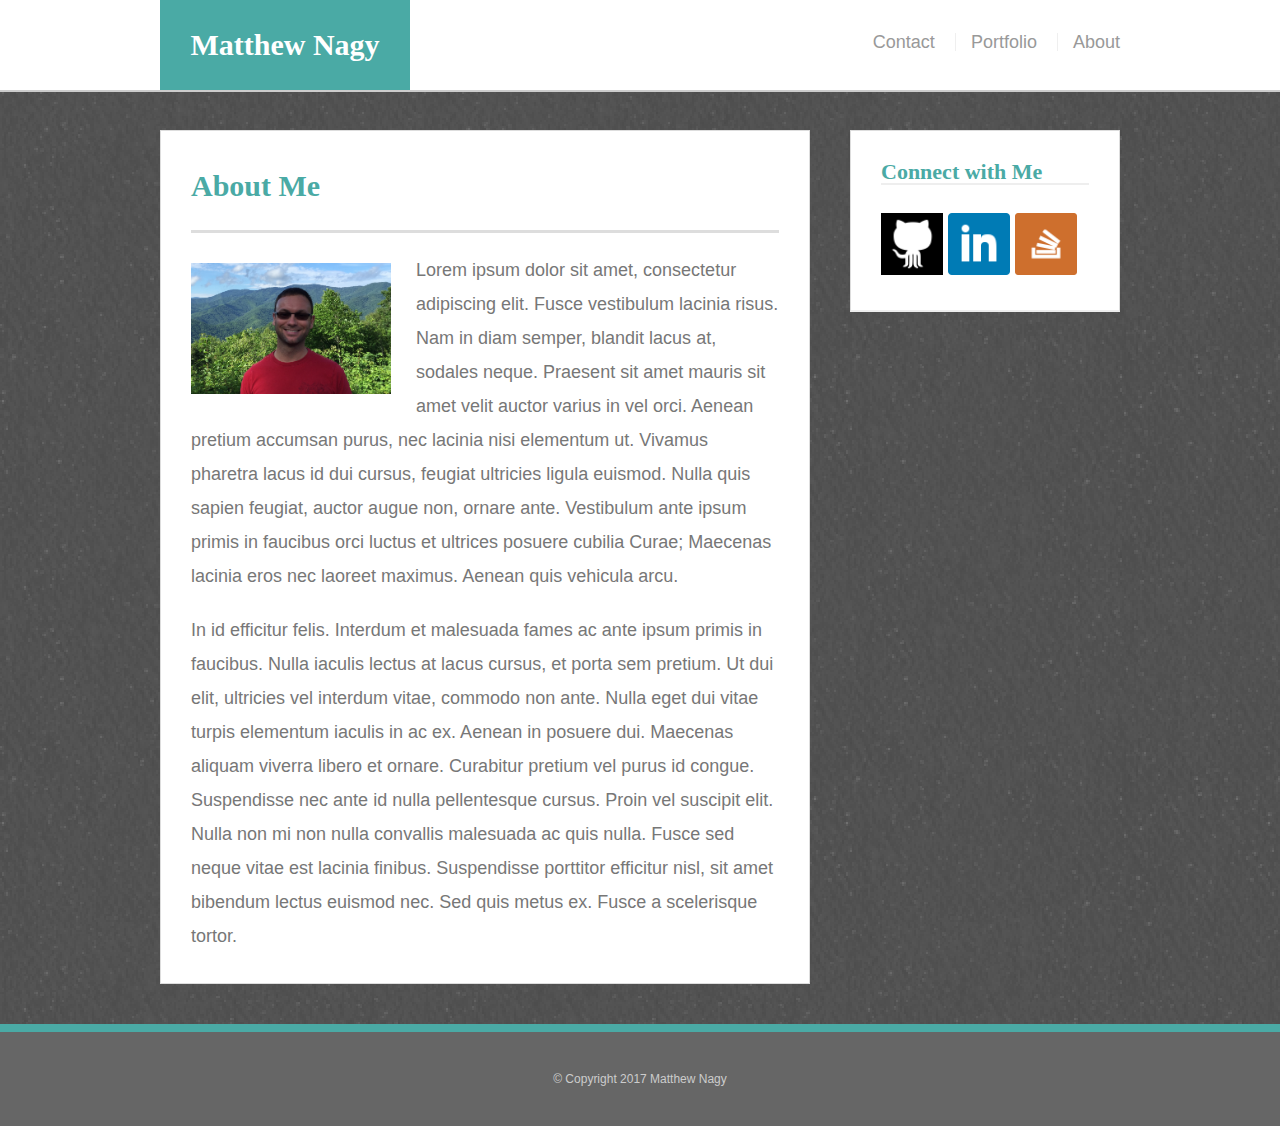
<file: index.html>
<!DOCTYPE html>
<html lang="en">
<head>
	<meta charset="UTF-8">
	<title>About Me</title>
	<link href="assets/css/reset.css" type="text/css" rel="stylesheet">
	<link href="assets/css/style.css" type="text/css" rel="stylesheet">
	<meta name="viewport" content="width=device-width, initial-scale=1.0">
</head>

<body>
	<header id="masthead">
		<div class="container">
		<a href="index.html" id="logo">Matthew Nagy</a>
			<nav>
				<a href="contact.html">Contact </a>
				<a href="portfolio.html">Portfolio </a>
				<a href="index.html">About </a>
			</nav>
		</div>		
	</header>

	<div id="main-container" class="container">
		<section class="main-section">
			<h1>About Me</h1>
			
			<img src="assets/images/IMG_0877.jpg" class="auth-image" alt="Matt Picture">

			<p>Lorem ipsum dolor sit amet, consectetur adipiscing elit. Fusce vestibulum lacinia risus. Nam in diam semper, blandit lacus at, sodales neque. Praesent sit amet mauris sit amet velit auctor varius in vel orci. Aenean pretium accumsan purus, nec lacinia nisi elementum ut. Vivamus pharetra lacus id dui cursus, feugiat ultricies ligula euismod. Nulla quis sapien feugiat, auctor augue non, ornare ante. Vestibulum ante ipsum primis in faucibus orci luctus et ultrices posuere cubilia Curae; Maecenas lacinia eros nec laoreet maximus. Aenean quis vehicula arcu.</p>

			<p>In id efficitur felis. Interdum et malesuada fames ac ante ipsum primis in faucibus. Nulla iaculis lectus at lacus cursus, et porta sem pretium. Ut dui elit, ultricies vel interdum vitae, commodo non ante. Nulla eget dui vitae turpis elementum iaculis in ac ex. Aenean in posuere dui. Maecenas aliquam viverra libero et ornare. Curabitur pretium vel purus id congue. Suspendisse nec ante id nulla pellentesque cursus. Proin vel suscipit elit. Nulla non mi non nulla convallis malesuada ac quis nulla. Fusce sed neque vitae est lacinia finibus. Suspendisse porttitor efficitur nisl, sit amet bibendum lectus euismod nec. Sed quis metus ex. Fusce a scelerisque tortor.</p>

		</section>

	<!-- Social Media Box -->
		<section class="sidebar">
			<div id="connect">
				<h2>Connect with Me</h2>

				<a href="https://github.com/grndprxguy" target="_blank">
				<img src="assets/images/github.png" class="social" alt="GitHub"/></a>
				<a href="https://www.linkedin.com/in/matthew-nagy-748000141/" target="_blank">
				<img src="assets/images/linkedin.png" class="social" alt="linkedin"></a>
				<a href="https://stackoverflow.com/users/8446113/matthew-nagy" target="_blank">
				<img src="assets/images/stackoverflow.png" class="social" alt="StackOverflow"></a>
			</div>
		</section>
	</div>

	<footer>
		<div class="container">
			&copy; Copyright 2017 Matthew Nagy
		</div>
	</footer>

</body>
</html>
</file>
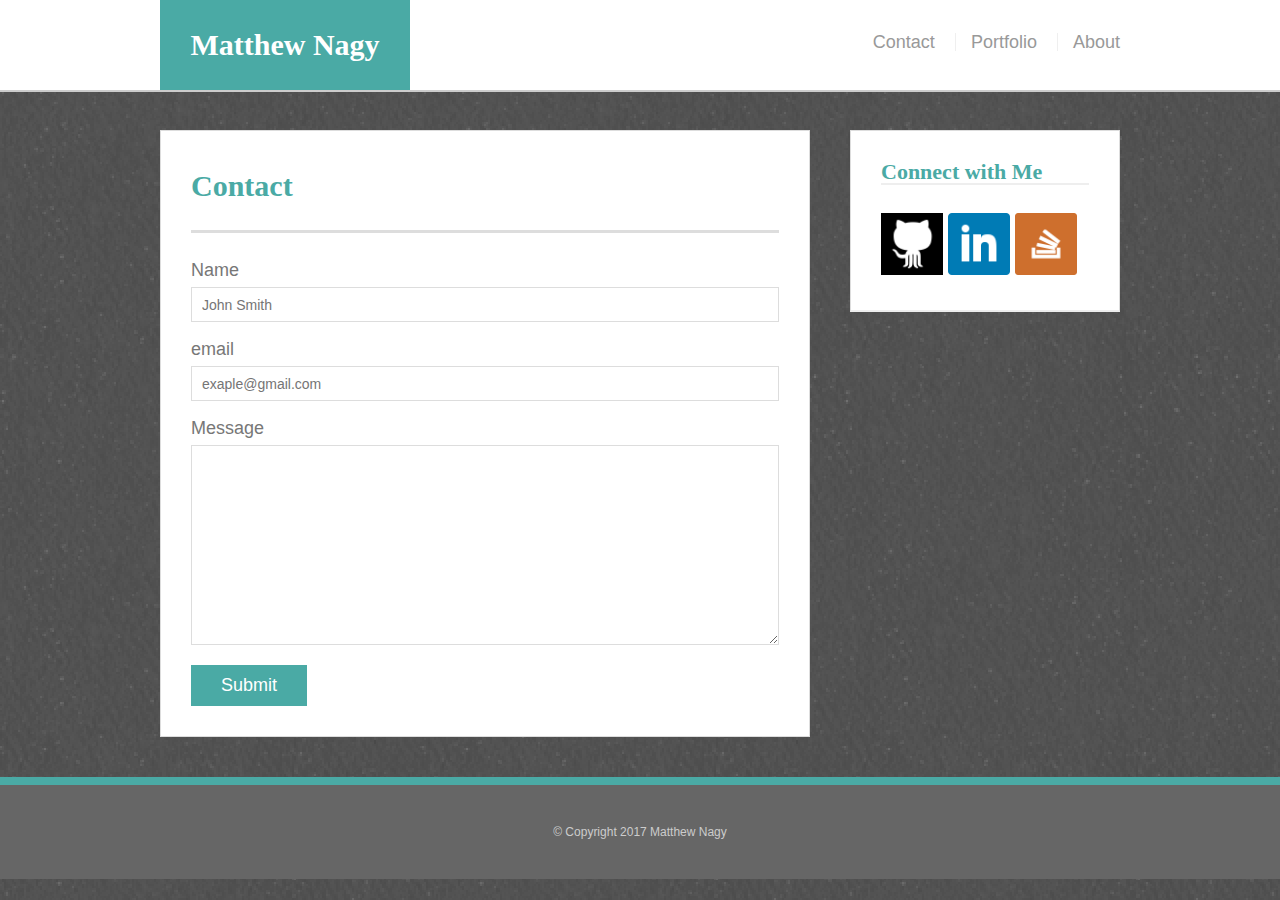
<file: contact.html>
<!DOCTYPE html>
<html lang="en">
<head>
	<meta charset="UTF-8">
	<title>Contact Me</title>
	<link href="assets/css/reset.css" type="text/css" rel="stylesheet">
	<link href="assets/css/style.css" type="text/css" rel="stylesheet">
	<meta name="viewport" content="width=device-width, initial-scale=1.0">
</head>

<body>

<div id="master container">
<!-- Navigation Bar -->
	<header id="masthead">
		<div class="container">
		<a href="index.html" id="logo">Matthew Nagy</a>
		<nav>
			<a href="contact.html">Contact </a>
			<a href="portfolio.html">Portfolio </a>
			<a href="index.html">About </a>
		</nav>	
		</div>
	</header>

<!-- Main Page Content -->
	<div id="main-container" class="container">
		<section class="main-section">
			<h1>Contact</h1>

		<form id="contact-form">
			<ul>
				<li>
					<label for="name">Name</label>
					<input type="text" name="name" id="name"
					placeholder="John Smith" required="required">
				</li>

				<li>
					<label for="email">email</label>
					<input type="text" name="email" id="email"
					placeholder="exaple@gmail.com" required="required">
				</li>

				<li>
					<label for="message">Message</label>
					<textarea id="textarea" name="message" 
					required="required"></textarea>
				</li>
			</ul>
			<input type="submit" name="submit">
		</form>
	</section>

	<!-- Social Media Box -->
		<section class="sidebar">
			<div id="connect">
				<h2>Connect with Me</h2>

				<a href="https://github.com/grndprxguy" target="_blank">
				<img src="assets/images/github.png" class="social" alt="GitHub"/></a>
				<a href="https://www.linkedin.com/in/matthew-nagy-748000141/" target="_blank">
				<img src="assets/images/linkedin.png" class="social" alt="linkedin"></a>
				<a href="https://stackoverflow.com/users/8446113/matthew-nagy" target="_blank">
				<img src="assets/images/stackoverflow.png" class="social" alt="StackOverflow"></a>
			</div>
		</section>
	</div>


	<footer>
		<div class="container">
		&copy Copyright 2017 Matthew Nagy
	</div>
	</footer>


</body>
</html>
</file>
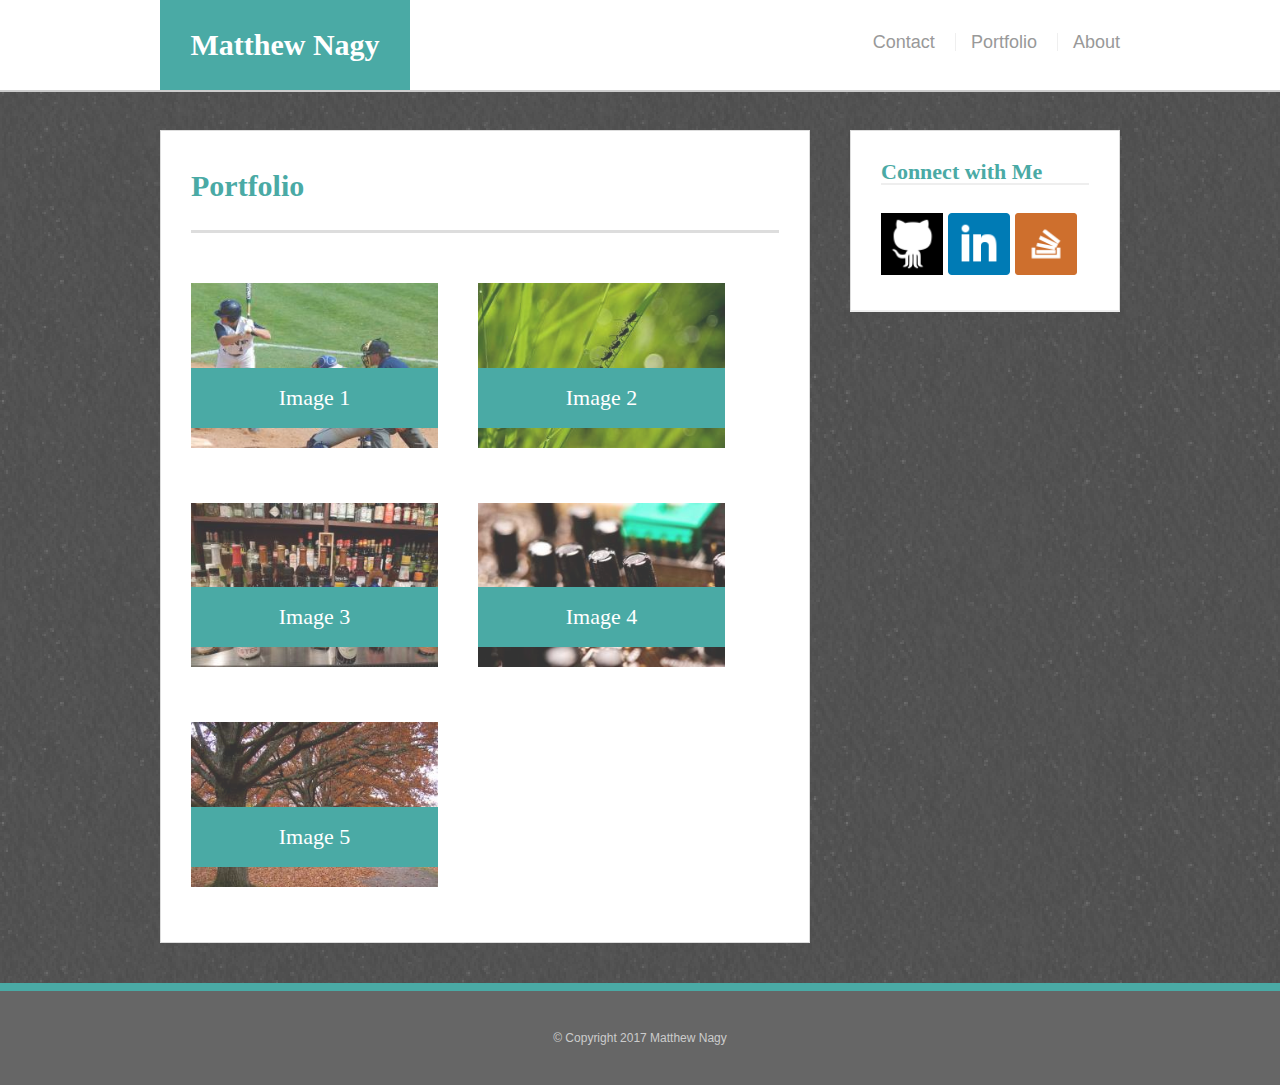
<file: portfolio.html>
<!DOCTYPE html>
<html lang="en">
<head>
	<meta charset="UTF-8">
	<title>Portfolio</title>
	<link href="assets/css/reset.css" type="text/css" rel="stylesheet">
	<link href="assets/css/style.css" type="text/css" rel="stylesheet">
	<meta name="viewport" content="width=device-width, initial-scale=1.0">
</head>

<body>

<div id="master container">
<!-- Navigation Bar -->
	<header id="masthead">
		<div class="container">
		<a href="index.html" id="logo">Matthew Nagy</a>
		<nav>
			<a href="contact.html">Contact </a>
			<a href="portfolio.html">Portfolio </a>
			<a href="index.html">About </a>
		</nav>	
		</div>
	</header>

<!-- Main Page Content -->
	<div id="main-container" class="container">
		<section class="main-section">
		
		<h1>Portfolio</h1>
			<div class="work">
				<img src="assets/images/image1.jpeg" class="auth-image" alt="Image 1">
				<h3>Image 1</h3>
			</div>

			<div class="work">
				<img src="assets/images/image2.jpeg" class="auth-image" alt="Image 2">
				<h3>Image 2</h3>
			</div>

			<div class="work">
				<img src="assets/images/image3.jpeg" class="auth-image" alt="Image 3">
				<h3>Image 3</h3>
			</div>

			<div class="work">
				<img src="assets/images/image4.jpeg" class="auth-image" alt="Image 4">
				<h3>Image 4</h3>
			</div>

			<div class="work">
				<img src="assets/images/image5.jpeg" class="auth-image" alt="Image 5">
				<h3>Image 5</h3>
			</div>
		</section>
	

	<!-- Social Media Box -->
		<section class="sidebar">
			<div id="connect">
				<h2>Connect with Me</h2>

				<a href="https://github.com/grndprxguy" target="_blank">
				<img src="assets/images/github.png" class="social" alt="GitHub"/></a>
				<a href="https://www.linkedin.com/in/matthew-nagy-748000141/" target="_blank">
				<img src="assets/images/linkedin.png" class="social" alt="linkedin"></a>
				<a href="https://stackoverflow.com/users/8446113/matthew-nagy" target="_blank">
				<img src="assets/images/stackoverflow.png" class="social" alt="StackOverflow"></a>
			</div>
		</section>
	</div>

	<footer>
		<div class="container">
		&copy Copyright 2017 Matthew Nagy
	</div>
	</footer>
</div>
</body>
</html>
</file>
<file: assets/css/style.css>
* {
	box-sizing: border-box;
}

body {
	background: url(../images/gray_sand_@2X.png);
	font-size: 18px;
	line-height: 34px;
	font-family: 'Arial', 'Helvetica Neue', Helvetica, sans-serif;
	color: #777;
}

.container { 
	width: 100%;
	max-width: 960px;
	margin: 0 auto;
	clear: both;
}

h1, h2, h3, p {
	margin-bottom: 20px;
}

p:last-child {
	margin-bottom: 0;
}

h1, h2, h3 {
	font-family: 'Georgia', Times, Times New Roman, serif;
	font-weight: 700;
	color: #4aaaa5;
}

h1 {
	font-size: 30px;
	line-height: 49px;
	border-bottom: 3px solid #ddd;
	padding-bottom: 20px;
}

h2, h3 {
	font-size: 22px;
}
/*title bar*/
#masthead {
	background: #fff;
	margin: 0 0 30px;
	z-index: 99;
	color: #fff;
	overflow: auto;
	border-bottom: 2px solid #ccc;
	position: fixed;
	width: 100%;
}

/*Title Bar Name Properties*/
#logo {
	width: 250px;
	height: 90px;
	background: #4aaaa5;
	float: left;
	font-family: 'Georgia', Times, Times New Roman, serif;
	text-align: center;
	line-height: 90px;
	color: #fff;
	font-weight: 700;
	font-size: 30px;
	text-decoration: none;
}

/*nav buttons*/
nav {
	float: right;
	margin-top: 25px;
}

nav a {
	color: #999;
	text-decoration: none;
	margin-left: 15px;
	display: inline-block;
	border-left: 1px solid #efefef;
	padding-left: 15px;
	line-height: 18px;
}

nav a:first-child {
	border-left: 0 none;
}

/*main* body*/
#main-container {
	padding-top: 130px;
}

.main-section {
	background: #fff;
	padding: 30px;
	margin: 0 0 40px 0;
	width: 100%;
	max-width: 650px;
	float: left;
	border: 1px solid #ddd;
	;
}

.auth-image {
	width: 200px;
	height: auto;
	margin-top: 10px;
	float: left;
	margin-right: 25px;
}

/*sidebar*/
.sidebar {
	background: #fff;
	padding: 30px;
	width: 100%;
	max-width: 270px;
	float: right;
	border: 1px solid #ddd;
	margin-bottom: 20px;
}

h3, .sidebar, h2 {
	border-bottom: 2px solid #eee;
	padding-bottom: 20px:
	margin-bottom: 15px;
	line-height: 22px;
}

.social {
	width: 62px;
	height: 62px;
	margin-top: 8px;
	margin-right: 5px;
}

.social:last-child {
	margin-right: 0;
}

/*footer*/
footer {
	background: #666;
	color: #fff;
	padding: 30px 0;
	clear: both;
	border-top: 8px solid #4aaaa5;
	color: #ccc;
	font-size: 12px;
	text-align: center;
}

/*portfolio*/
.work {
	width: 247px;
	overflow: auto;
	position: relative;
	float: left;
	margin: 20px 0 25px;
}

.work:nth-child(even) {
	margin-right: 40px;
}

 .work img {
 	width: 100%;
 	border: 0 none;
 	opacity: .8;
 }

.work h3 {
	border-bottom: 0;
	background: #4aaaa5;
	color: #fff;
	text-align: center;
	position: absolute;
	bottom: 20px;
	padding: 15px;
	width: 100%;
	line-height: 30px;
	margin-bottom: 0;
	font-weight: 300;
}

#contact-form ul {
	margin-bottom: 20px;
}

#contact-form li {
	margin-bottom: 10px
}

label,
input[type=text],
input[type=email],
textarea {
	display: block;
	width: 100%;
}


input[type=text],
input[type=email],
textarea {
	height: 35px;
	border: 1px solid #ddd;
	padding: 0 10px;
	font-size: 14px;
}

textarea {
	height: 200px;
}

input[type=submit] {
	background: #4aaaa5;
	border: 0 none;
	color: #fff;
	font-size: 18px;
	padding: 10px 30px;
	cursor: pointer;
}

@media screen and (max-width: 980px) { 
	.main-section {
		max-width: 420px;
	}

	.container {
		max-width: 750px;
	}

	.auth-image {
		width: 100%;
		margin-bottom: 10px;
	}

	.work {
		width: 360px;
	}
}

@media screen and (max-width: 768px) { 

	.main-section {
		max-width: 725px;
	}

	.sidebar {
		max-width: 725px;
	}

	.auth-image {
		width: 330px;
	}

	.work {
		width: 315px;
	}
	nav {
		position: relative; 
		right: 20px;
	}

}

@media screen and (max-width: 640px) { 
	nav {
		width: 100%;
		text-align: center;
	}
	#logo {
width: 100%;
	}

	}
}
</file>
